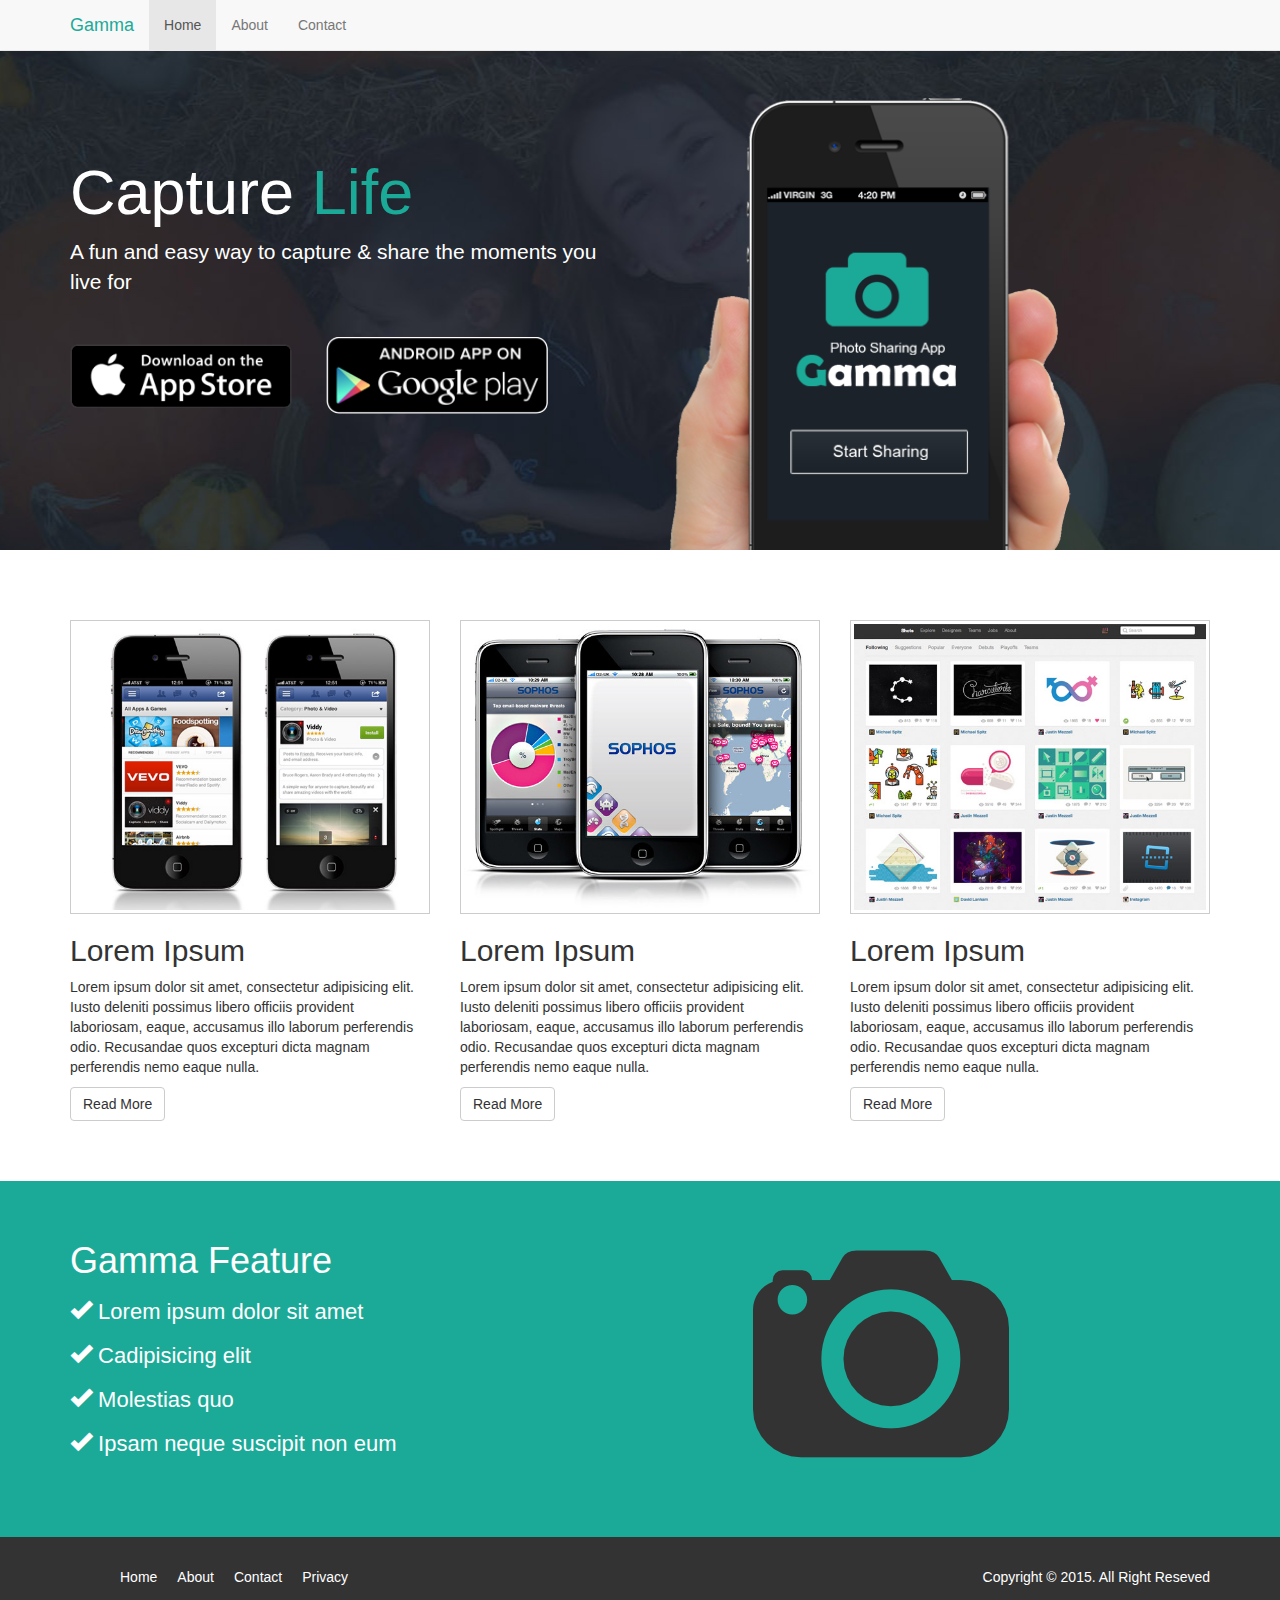
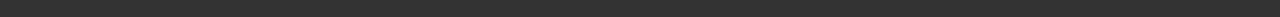
<file: index.html>
<!DOCTYPE html>
<html lang="en">
  <head>
    <meta charset="utf-8">
    <meta http-equiv="X-UA-Compatible" content="IE=edge">
    <meta name="viewport" content="width=device-width, initial-scale=1">
    
    <title>Gamma: Photo Sharing App</title>

    <!-- Bootstrap core CSS -->
    <link href="css/bootstrap.css" rel="stylesheet">

    <!-- Custom styles for this template -->
    <link href="css/style.css" rel="stylesheet">

    
  </head>

  <body>

    <nav class="navbar navbar-default navbar-fixed-top">
      <div class="container">
        <div class="navbar-header">
          <button type="button" class="navbar-toggle collapsed" data-toggle="collapse" data-target="#navbar" aria-expanded="false" aria-controls="navbar">
            <span class="sr-only">Toggle navigation</span>
            <span class="icon-bar"></span>
            <span class="icon-bar"></span>
            <span class="icon-bar"></span>
          </button>
          <a class="navbar-brand em-text" href="#">Gamma</a>
        </div>
        <div id="navbar" class="collapse navbar-collapse">
          <ul class="nav navbar-nav">
            <li class="active"><a href="index.html">Home</a></li>
            <li><a href="about.html">About</a></li>
            <li><a href="contact.html">Contact</a></li>
          </ul>
        </div><!--/.nav-collapse -->
      </div>
    </nav>
    <div class="jumbotron">
      <div class="container">
      <div class="row">
        <div class="col-md-6">
          <h1>Capture <span class="em-text">Life</span></h1>
          <p>A fun and easy way to capture & share the moments you live for</p>
          <a href="#"><img src="img/icon_app_store.png" alt="" class="app-btn"></a>
          <a href="#"><img src="img/icon_google_play.png" alt="" class="app-btn"></a>
        </div>
        <div class="col-md-6">
        <img class="showcase-img" src="img/site_phone.png" alt="">
          
        </div>
      </div>
      </div>
   </div> 

   <section id="middle">
    <div class="container">
      <div class="row">
        <div class="col-md-4">
            <img src="img/demo1.jpg" alt="" class="demo">
            <h2>Lorem Ipsum</h2>
            <p>Lorem ipsum dolor sit amet, consectetur adipisicing elit. Iusto deleniti possimus libero officiis provident laboriosam, eaque, accusamus illo laborum perferendis odio. Recusandae quos excepturi dicta magnam perferendis nemo eaque nulla.</p>
            <a href="" class="btn btn-default">Read More</a>
        </div>
        <div class="col-md-4">
            <img src="img/demo2.jpg" alt="" class="demo">
            <h2>Lorem Ipsum</h2>
            <p>Lorem ipsum dolor sit amet, consectetur adipisicing elit. Iusto deleniti possimus libero officiis provident laboriosam, eaque, accusamus illo laborum perferendis odio. Recusandae quos excepturi dicta magnam perferendis nemo eaque nulla.</p>
            <a href="" class="btn btn-default">Read More</a>
        </div>
        <div class="col-md-4">
           <img src="img/demo3.jpg" alt="" class="demo">
           <h2>Lorem Ipsum</h2>
            <p>Lorem ipsum dolor sit amet, consectetur adipisicing elit. Iusto deleniti possimus libero officiis provident laboriosam, eaque, accusamus illo laborum perferendis odio. Recusandae quos excepturi dicta magnam perferendis nemo eaque nulla.</p>
            <a href="" class="btn btn-default">Read More</a>
        </div>
      </div>
    </div>
   
   </section>
   <section id="feature">
     <div class="container">
       <div class="row">
          <div class="col-md-5">
          <h1>Gamma Feature</h1>
            <ul>
              <li><i class="glyphicon glyphicon-ok"></i> Lorem ipsum dolor sit amet</li>
              <li><i class="glyphicon glyphicon-ok"></i> Cadipisicing elit</li>
              <li><i class="glyphicon glyphicon-ok"></i> Molestias quo</li>
              <li><i class="glyphicon glyphicon-ok"></i> Ipsam neque suscipit non eum </li>
            </ul>
          </div>
          <div class="col-md-4 col-md-offset-2">
              <img class="big-logo" src="img/logo.png" alt="">
            
          </div>       
        </div>
      </div>
    </section>
    <footer>
      <div class="container">
        <div class="row">
          <div class="col-md-6  col-xs-12">
            <ul>
              <li><a href="#">Home</a></li>
              <li><a href="#">About</a></li>
              <li><a href="#">Contact</a></li>
              <li><a href="#">Privacy</a></li>
            </ul>
            </ul>
          </div>
          <div class="col-md-6 col-xs-12">
            <p>Copyright &copy; 2015. All Right Reseved</p>
            
          </div>
        
        </div>
      </div>
    </footer>

    <!-- Bootstrap core JavaScript
    ================================================== -->
    <!-- Placed at the end of the document so the pages load faster -->
    <script src="https://ajax.googleapis.com/ajax/libs/jquery/1.11.3/jquery.min.js"></script>
    <script src="js/bootstrap.js"></script>
    
  </body>
</html>
</file>
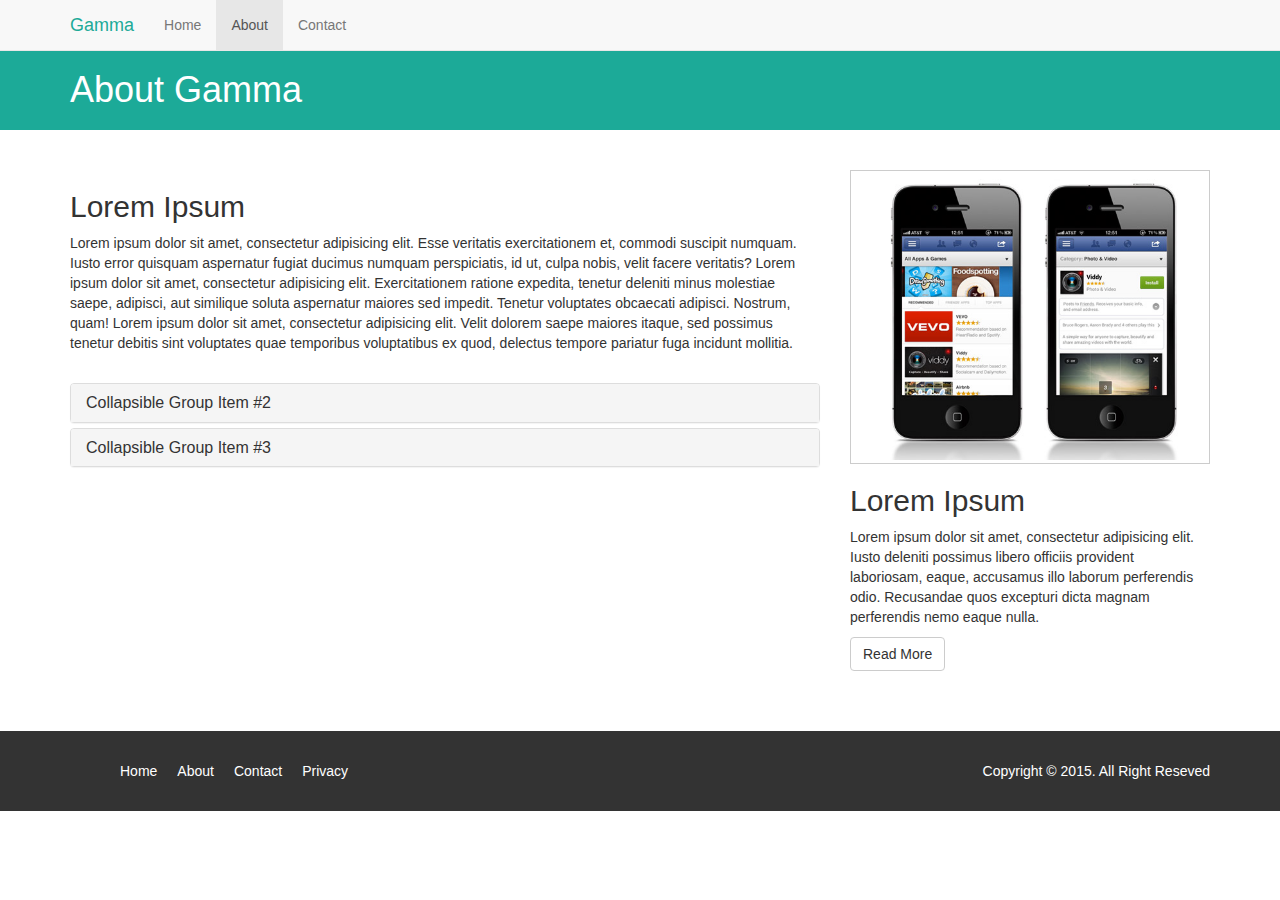
<file: about.html>
<!DOCTYPE html>
<html lang="en">
  <head>
    <meta charset="utf-8">
    <meta http-equiv="X-UA-Compatible" content="IE=edge">
    <meta name="viewport" content="width=device-width, initial-scale=1">
    
    <title>Gamma: About</title>

    <!-- Bootstrap core CSS -->
    <link href="css/bootstrap.css" rel="stylesheet">

    <!-- Custom styles for this template -->
    <link href="css/style.css" rel="stylesheet">

    
  </head>

  <body>

    <nav class="navbar navbar-default navbar-fixed-top">
      <div class="container">
        <div class="navbar-header">
          <button type="button" class="navbar-toggle collapsed" data-toggle="collapse" data-target="#navbar" aria-expanded="false" aria-controls="navbar">
            <span class="sr-only">Toggle navigation</span>
            <span class="icon-bar"></span>
            <span class="icon-bar"></span>
            <span class="icon-bar"></span>
          </button>
          <a class="navbar-brand em-text" href="#">Gamma</a>
        </div>
        <div id="navbar" class="collapse navbar-collapse">
          <ul class="nav navbar-nav">
            <li><a href="index.html">Home</a></li>
            <li class="active"><a href="about.html">About</a></li>
            <li><a href="contact.html">Contact</a></li>
          </ul>
        </div><!--/.nav-collapse -->
      </div>
    </nav>
    <section id="title-bar">
      <div class="container">
        <div class="row">
          <div class="col-md-12">
            <h1>About Gamma</h1>

          </div>
        </div>
      </div>
    </section>
      

    <section id="about">
      <div class="container">
        <div class="row">
          <div class="col-md-8">
            <h2>Lorem Ipsum</h2>
            <p>Lorem ipsum dolor sit amet, consectetur adipisicing elit. Esse veritatis exercitationem et, commodi suscipit numquam. Iusto error quisquam aspernatur fugiat ducimus numquam perspiciatis, id ut, culpa nobis, velit facere veritatis? Lorem ipsum dolor sit amet, consectetur adipisicing elit. Exercitationem ratione expedita, tenetur deleniti minus molestiae saepe, adipisci, aut similique soluta aspernatur maiores sed impedit. Tenetur voluptates obcaecati adipisci. Nostrum, quam! Lorem ipsum dolor sit amet, consectetur adipisicing elit. Velit dolorem saepe maiores itaque, sed possimus tenetur debitis sint voluptates quae temporibus voluptatibus ex quod, delectus tempore pariatur fuga incidunt mollitia.</p>
            <br>
            <div class="panel-group" id="accordion" role="tablist" aria-multiselectable="true">
  <!-- <div class="panel panel-default">
    <div class="panel-heading" role="tab" id="headingOne">
      <h4 class="panel-title">
        <a role="button" data-toggle="collapse" data-parent="#accordion" href="#collapseOne" aria-expanded="true" aria-controls="collapseOne">
          Collapsible Group Item #1
        </a>
      </h4>
    </div>
    <div id="collapseOne" class="panel-collapse collapse in" role="tabpanel" aria-labelledby="headingOne">
      <div class="panel-body">
        Anim pariatur cliche reprehenderit, enim eiusmod high life accusamus terry richardson ad squid. 3 wolf moon officia aute, non cupidatat skateboard dolor brunch. Food truck quinoa nesciunt laborum eiusmod. Brunch 3 wolf moon tempor, sunt aliqua put a bird on it squid single-origin coffee nulla assumenda shoreditch et. Nihil anim keffiyeh helvetica, craft beer labore wes anderson cred nesciunt sapiente ea proident. Ad vegan excepteur butcher vice lomo. Leggings occaecat craft beer farm-to-table, raw denim aesthetic synth nesciunt you probably haven't heard of them accusamus labore sustainable VHS.
      </div>
    </div>
  </div> -->
  <div class="panel panel-default">
    <div class="panel-heading" role="tab" id="headingTwo">
      <h4 class="panel-title">
        <a class="collapsed" role="button" data-toggle="collapse" data-parent="#accordion" href="#collapseTwo" aria-expanded="false" aria-controls="collapseTwo">
          Collapsible Group Item #2
        </a>
      </h4>
    </div>
    <div id="collapseTwo" class="panel-collapse collapse" role="tabpanel" aria-labelledby="headingTwo">
      <div class="panel-body">
        Anim pariatur cliche reprehenderit, enim eiusmod high life accusamus terry richardson ad squid. 3 wolf moon officia aute, non cupidatat skateboard dolor brunch. Food truck quinoa nesciunt laborum eiusmod. Brunch 3 wolf moon tempor, sunt aliqua put a bird on it squid single-origin coffee nulla assumenda shoreditch et. Nihil anim keffiyeh helvetica, craft beer labore wes anderson cred nesciunt sapiente ea proident. Ad vegan excepteur butcher vice lomo. Leggings occaecat craft beer farm-to-table, raw denim aesthetic synth nesciunt you probably haven't heard of them accusamus labore sustainable VHS.
      </div>
    </div>
  </div>
  <div class="panel panel-default">
    <div class="panel-heading" role="tab" id="headingThree">
      <h4 class="panel-title">
         <a class="collapsed" role="button" data-toggle="collapse" data-parent="#accordion" href="#collapseThree" aria-expanded="false" aria-controls="collapseThree">
          Collapsible Group Item #3
        </a>
      </h4>
    </div>
    <div id="collapseThree" class="panel-collapse collapse" role="tabpanel" aria-labelledby="headingThree">
      <div class="panel-body">
        Anim pariatur cliche reprehenderit, enim eiusmod high life accusamus terry richardson ad squid. 3 wolf moon officia aute, non cupidatat skateboard dolor brunch. Food truck quinoa nesciunt laborum eiusmod. Brunch 3 wolf moon tempor, sunt aliqua put a bird on it squid single-origin coffee nulla assumenda shoreditch et. Nihil anim keffiyeh helvetica, craft beer labore wes anderson cred nesciunt sapiente ea proident. Ad vegan excepteur butcher vice lomo. Leggings occaecat craft beer farm-to-table, raw denim aesthetic synth nesciunt you probably haven't heard of them accusamus labore sustainable VHS.
      </div>
    </div>
  </div>
</div>
            
          </div>
          <div class="col-md-4">
              <img src="img/demo1.jpg" alt="" class="demo">
              <h2>Lorem Ipsum</h2>
              <p>Lorem ipsum dolor sit amet, consectetur adipisicing elit. Iusto deleniti possimus libero officiis provident laboriosam, eaque, accusamus illo laborum perferendis odio. Recusandae quos excepturi dicta magnam perferendis nemo eaque nulla.</p>
              <a href="" class="btn btn-default">Read More</a>
          </div>
          </div>
      </div>
     
    </section>
    <footer>
        <div class="container">
          <div class="row">
            <div class="col-md-6">
              <ul>
                <li><a href="#">Home</a></li>
                <li><a href="#">About</a></li>
                <li><a href="#">Contact</a></li>
                <li><a href="#">Privacy</a></li>
              </ul>
              </ul>
            </div>
            <div class="col-md-6">
              <p>Copyright &copy; 2015. All Right Reseved</p>
              
            </div>
          
          </div>
        </div>
    </footer>

    <!-- Bootstrap core JavaScript
    ================================================== -->
    <!-- Placed at the end of the document so the pages load faster -->
    <script src="https://ajax.googleapis.com/ajax/libs/jquery/1.11.3/jquery.min.js"></script>
    <script src="js/bootstrap.js"></script>
    
  </body>
</html>
</file>
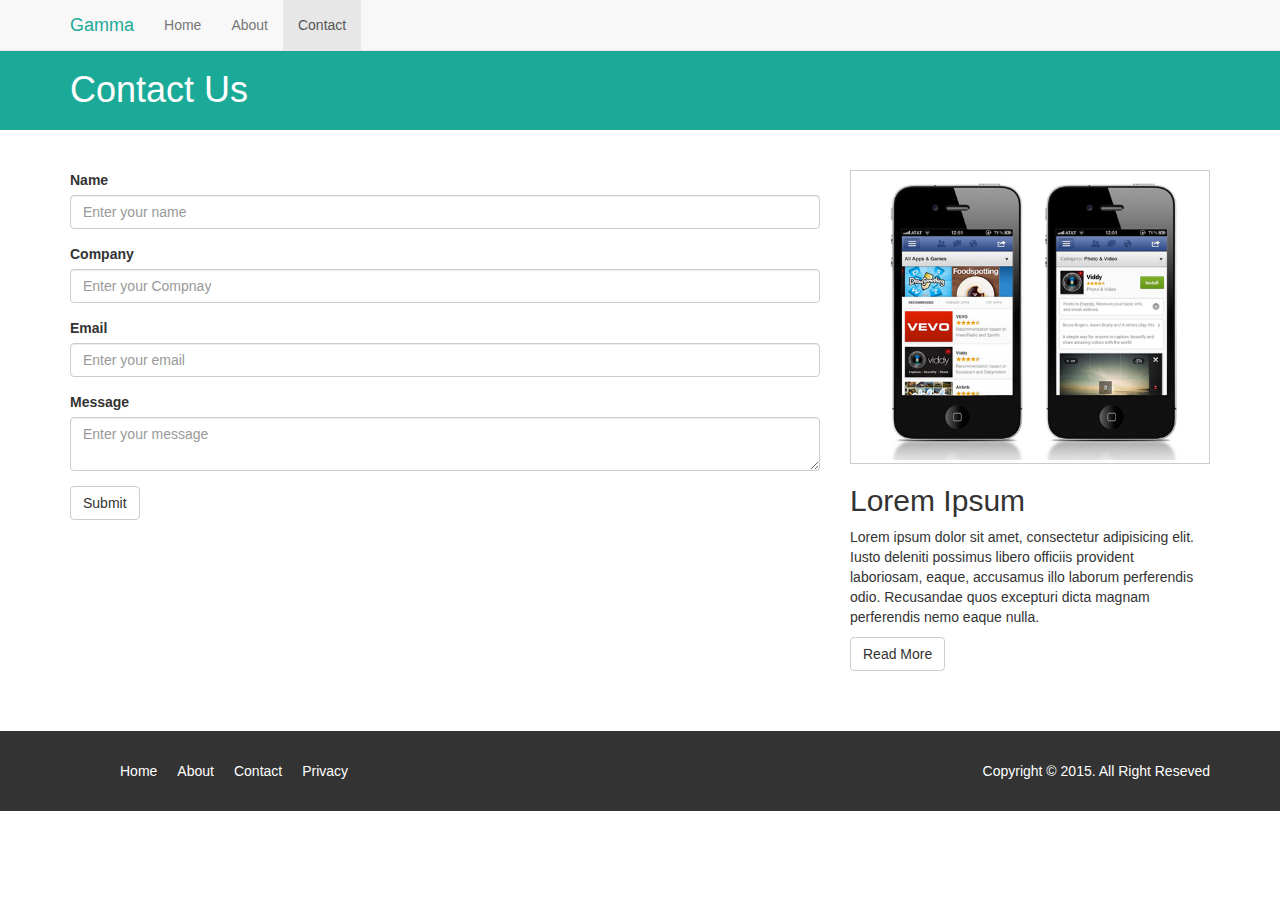
<file: contact.html>
<!DOCTYPE html>
<html lang="en">
  <head>
    <meta charset="utf-8">
    <meta http-equiv="X-UA-Compatible" content="IE=edge">
    <meta name="viewport" content="width=device-width, initial-scale=1">
    
    <title>Gamma: Contact</title>

    <!-- Bootstrap core CSS -->
    <link href="css/bootstrap.css" rel="stylesheet">

    <!-- Custom styles for this template -->
    <link href="css/style.css" rel="stylesheet">

    
  </head>

  <body>

    <nav class="navbar navbar-default navbar-fixed-top">
      <div class="container">
        <div class="navbar-header">
          <button type="button" class="navbar-toggle collapsed" data-toggle="collapse" data-target="#navbar" aria-expanded="false" aria-controls="navbar">
            <span class="sr-only">Toggle navigation</span>
            <span class="icon-bar"></span>
            <span class="icon-bar"></span>
            <span class="icon-bar"></span>
          </button>
          <a class="navbar-brand em-text" href="#">Gamma</a>
        </div>
        <div id="navbar" class="collapse navbar-collapse">
          <ul class="nav navbar-nav">
            <li><a href="index.html">Home</a></li>
            <li><a href="about.html">About</a></li>
            <li class="active"><a href="contact.html">Contact</a></li>
          </ul>
        </div><!--/.nav-collapse -->
      </div>
    </nav>
    <section id="title-bar">
      <div class="container">
        <div class="row">
          <div class="col-md-12">
            <h1>Contact Us</h1>

          </div>
        </div>
      </div>
    </section>
      

    <section id="contact">
      <div class="container">
        <div class="row">
          <div class="col-md-8">
            <form>
                <div class="form-group">
                  <label>Name</label>
                  <input type="text" class="form-control" placeholder="Enter your name">
                </div>
                <div class="form-group">
                  <label>Company</label>
                  <input type="text" class="form-control" placeholder="Enter your Compnay">
                </div>
                <div class="form-group">
                  <label>Email</label>
                  <input type="email" class="form-control" placeholder="Enter your email">
                </div>
                <div class="form-group">
                  <label>Message</label>
                  <textarea class="form-control" placeholder="Enter your message" ></textarea>
                </div>



                <button type="submit" class="btn btn-default">Submit</button>
            </form>
            
          </div>
          <div class="col-md-4">
              <img src="img/demo1.jpg" alt="" class="demo">
              <h2>Lorem Ipsum</h2>
              <p>Lorem ipsum dolor sit amet, consectetur adipisicing elit. Iusto deleniti possimus libero officiis provident laboriosam, eaque, accusamus illo laborum perferendis odio. Recusandae quos excepturi dicta magnam perferendis nemo eaque nulla.</p>
              <a href="" class="btn btn-default">Read More</a>
          </div>
        </div>
      </div>
     
    </section>
    <footer>
        <div class="container">
          <div class="row">
            <div class="col-md-6">
              <ul>
                <li><a href="#">Home</a></li>
                <li><a href="#">About</a></li>
                <li><a href="#">Contact</a></li>
                <li><a href="#">Privacy</a></li>
              </ul>
              </ul>
            </div>
            <div class="col-md-6">
              <p>Copyright &copy; 2015. All Right Reseved</p>
              
            </div>
          
          </div>
        </div>
    </footer>

    <!-- Bootstrap core JavaScript
    ================================================== -->
    <!-- Placed at the end of the document so the pages load faster -->
    <script src="https://ajax.googleapis.com/ajax/libs/jquery/1.11.3/jquery.min.js"></script>
    <script src="js/bootstrap.js"></script>
    
  </body>
</html>
</file>
<file: css/style.css>
body {
  padding-top: 50px;
}

.em-text{
	color: #1caa98 !important;
}

.col-md-4 {
	margin-bottom: 20px;
}

section {
	padding: 40px 0px 40px 0px;
}

.jumbotron {
   background: #1b222a url(../img/site_showcase_bg.jpg) no-repeat top center;
   color: #fff;
   height: 500px;
   overflow: hidden;
}

.jumbotron h1 {
	margin-top: 60px;
}

.jumbotron p {
	margin-bottom: 40px;
}

.jumbotron img.app-btn {
	width: 40%;
	margin-right: 30px;
}

.jumbotron img.showcase-img {
	width: 75%;
}

img.demo {
	width: 100%;
	padding: 3px;
	border: 1px solid #ccc;
}

section#feature {
	background: #1caa98;
	color: #fff;
	padding: 40px 0px 40px 0;
	overflow: auto;
}

section#feature ul li {
	font-size: 22px;
	list-style: none;
	line-height: 2.0em;
}

section#feature ul{
	padding: 0;
	margin: 0;
}

section#title-bar {
	padding: 0px;
	margin: 0px;
	height: 80px;
	background: #1caa98;
	color: #fff;
}

section#title-bar h1 {
	margin-bottom: 20px;
}

footer {
	background: #333;
	color: #fff;
	padding: 30px 0px 20px 0px;
}

footer li {
	float: left;
	padding: 0px 10px 0px 10px;
	list-style: none;
}

footer a{
	color:#fff;
}

footer p{
	float: right;

}

/* MEDIA QUERIES */

 @media(max-width: 1200px){

 }
 @media(max-width: 991px){
 	.showcase-img {
 		display: none;
	}
	
 }
 @media(min-width: 768px) and (max-width: 990px){
      
    .jumbotron img.app-btn {
	width: 30%;
	
	}

	.jumbotron {
		height: 400px !important;
		background-size: 100% 100%
	}

	.jumbotron h1 {
		margin-top: 10px;
	}
}

@media(max-width: 768px){
	.jumbotron {
		height: 350px !important;
		background-size: 100% 100%
	}

	.jumbotron h1 {
		margin-top: 10px;
	}
 }
@media(max-width: 500px){
	.jumbotron {
		height: 450px !important;
		background-image: none;
		text-align: center;
 	}
 	.jumbotron img.app-btn {
	width: 60%;
	margin: 0px auto 30px auto;
	display: block;

	}
	section#feature ul li{
		font-size: 16px !important;
	}


    footer p{
    	float: none;
    	text-align: center;
    	
    	

    }

    footer li {
    	padding-right: 2px;

    	

    }

   
}
</file>
